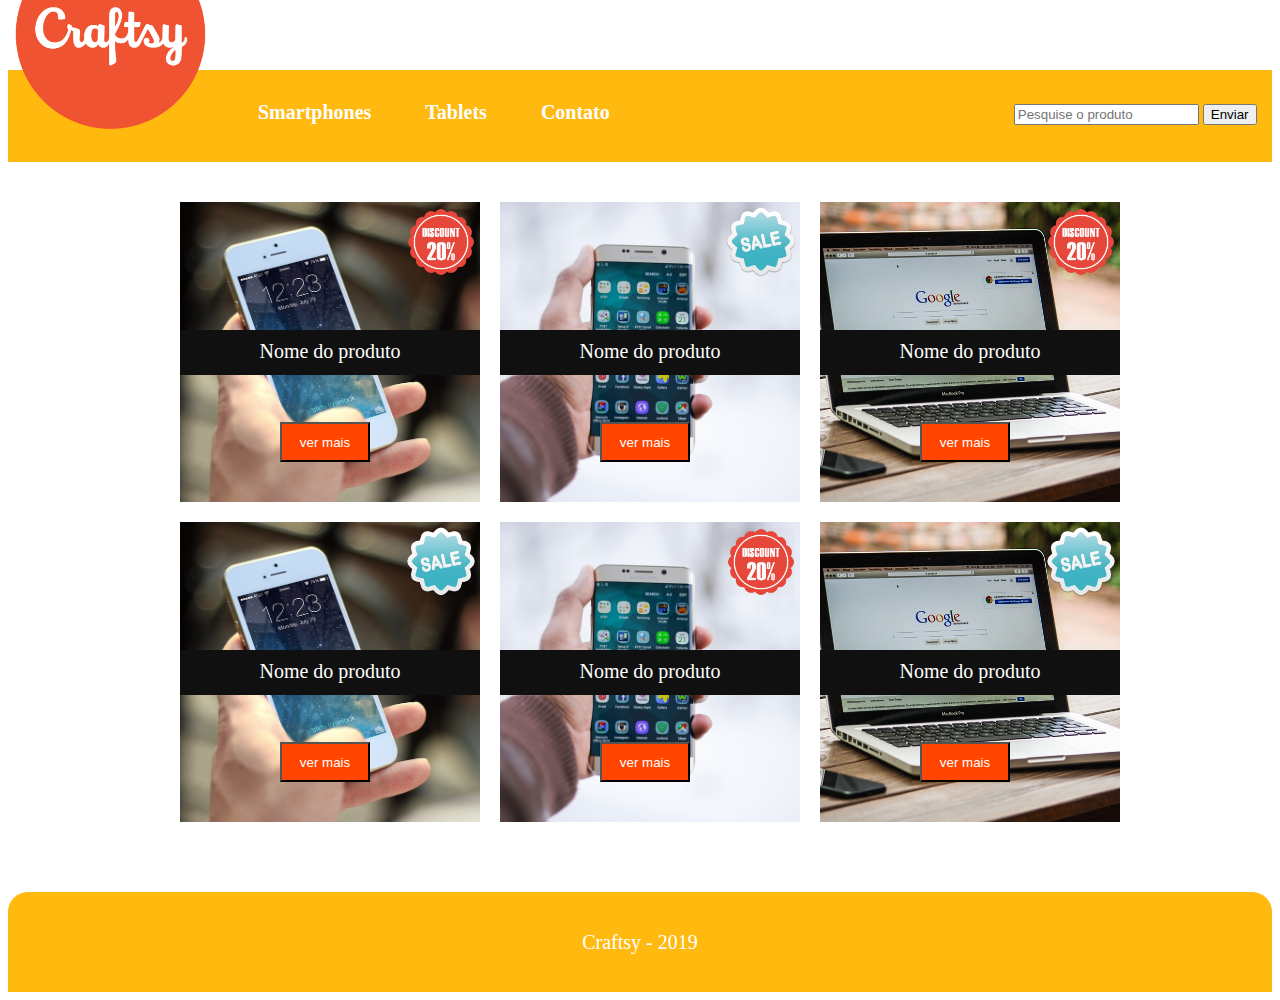
<file: index.html>
<!DOCTYPE html>
<html lang="pt-br">
  <head>
    <meta charset="UTF-8" />
    <meta name="viewport" content="width=device-width, initial-scale=1.0" />
    <meta http-equiv="X-UA-Compatible" content="ie=edge" />
    <title>Craftsy</title>
    <link rel="stylesheet" href="css/estilo.css" />
  </head>
  <body>
    <header>
      <nav>
        <img src="imagens/logo.png" alt="logo" />
        <ul>
          <li><a href="#smartphone">Smartphones</a></li>
          <li><a href="#tablets">Tablets</a></li>
          <li><a href="contato.html">Contato</a></li>
        </ul>
        <form action="" class="form">
          <input
            type="text"
            class="input-form"
            placeholder="Pesquise o produto"
          />
          <button type="submit">Enviar</button>
        </form>
      </nav>
    </header>
    <main class="container">
      <section>
        <article class="product product-image-1">
          <img src="imagens/label.png" alt="" class="img-label" />
          <div class="name-product">Nome do produto</div>
          <button class="botao">ver mais</button>
        </article>

        <article class="product product-image-2">
          <img src="imagens/promo.png" alt="" class="img-label" />
          <div class="name-product">Nome do produto</div>
          <button class="botao">ver mais</button>
        </article>

        <article class="product product-image-3">
          <img src="imagens/label.png" alt="" class="img-label" />
          <div class="name-product">Nome do produto</div>
          <button class="botao">ver mais</button>
        </article>

        <article class="product product-image-1">
          <img src="imagens/promo.png" alt="" class="img-label" />
          <div class="name-product">Nome do produto</div>
          <button class="botao">ver mais</button>
        </article>

        <article class="product product-image-2">
          <img src="imagens/label.png" alt="" class="img-label" />
          <div class="name-product">Nome do produto</div>
          <button class="botao">ver mais</button>
        </article>

        <article class="product product-image-3">
          <img src="imagens/promo.png" alt="" class="img-label" />
          <div class="name-product">Nome do produto</div>
          <button class="botao">ver mais</button>
        </article>
      </section>
    </main>
    <footer>Craftsy - 2019</footer>
  </body>
</html>
</file>
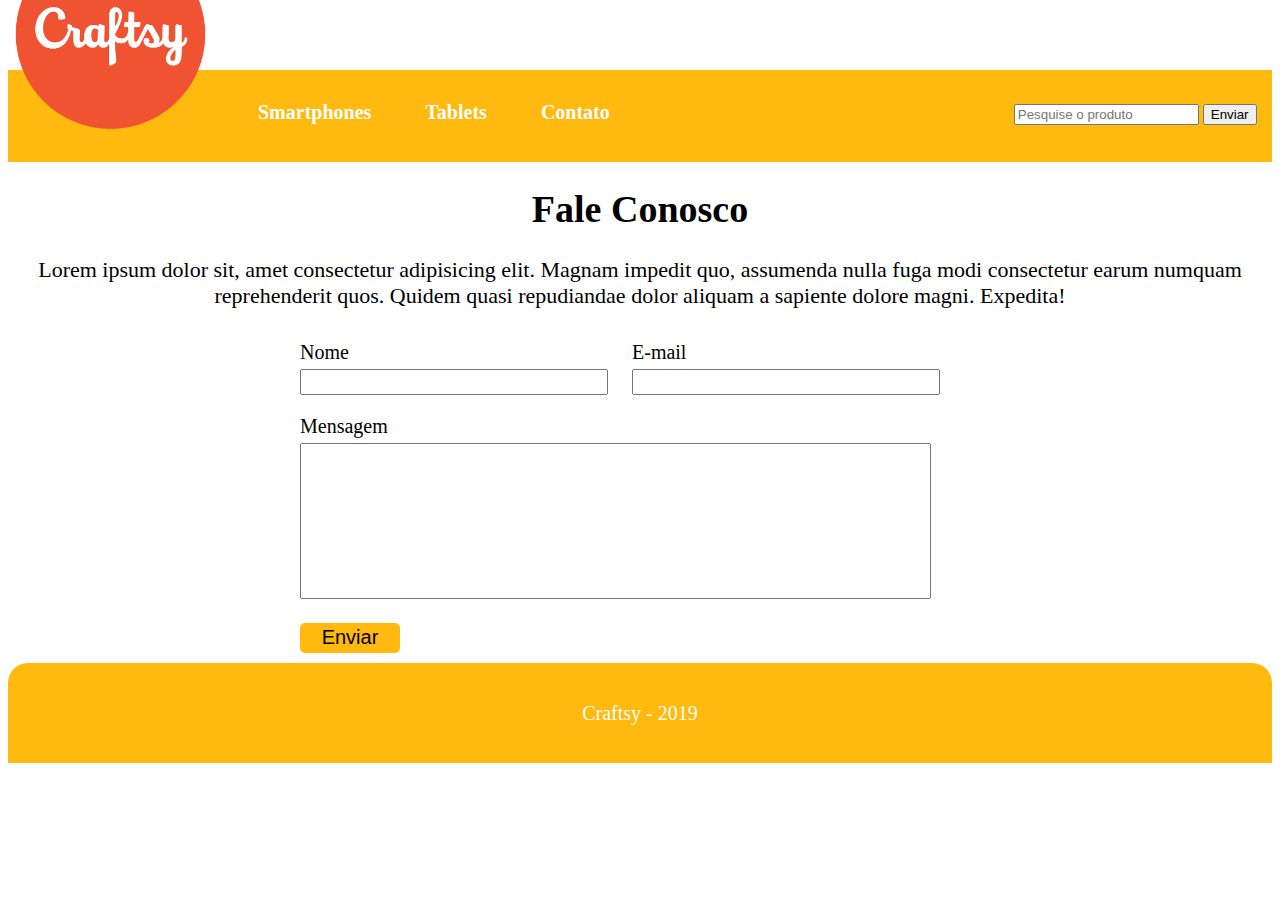
<file: contato.html>
<!DOCTYPE html>
<html lang="pt-br">
  <head>
    <meta charset="UTF-8" />
    <meta name="viewport" content="width=device-width, initial-scale=1.0" />
    <meta http-equiv="X-UA-Compatible" content="ie=edge" />
    <title>Craftsy</title>
    <link rel="stylesheet" href="css/estilo.css" />
    <link rel="stylesheet" href="css/contato.css" />
  </head>
  <body>
    <header>
      <nav id="menu">
        <img src="imagens/logo.png" id="logo" alt="logo" />
        <ul>
          <li><a href="#smartphone">Smartphones</a></li>
          <li><a href="#tablets">Tablets</a></li>
          <li><a href="contato.html">Contato</a></li>
        </ul>
        <form action="" class="form">
          <input
            type="text"
            class="input-form"
            placeholder="Pesquise o produto"
          />
          <button type="submit">Enviar</button>
        </form>
      </nav>
    </header>
    <main id="container">
      <section>
        <h1>Fale Conosco</h1>

        <p>
          Lorem ipsum dolor sit, amet consectetur adipisicing elit. Magnam
          impedit quo, assumenda nulla fuga modi consectetur earum numquam
          reprehenderit quos. Quidem quasi repudiandae dolor aliquam a sapiente
          dolore magni. Expedita!
        </p>

        <form action="" class="form-contato">
          <div class="form-inline">
            <div>
              <label for="nome">Nome</label>
              <input type="text" id="nome" name="nome" class="input-contato" />
            </div>
            <div>
              <label for="email">E-mail</label>
              <input
                type="email"
                id="email"
                name="email"
                class="input-contato"
              />
            </div>
          </div>

          <div class="form-inline">
            <div>
              <label for="mensagem">Mensagem</label>
              <textarea
                name="mensagem"
                id="mensagem"
                cols="30"
                rows="10"
                class="textarea-contato"
              ></textarea>
            </div>
          </div>

          <div class="form-inline">
            <div>
              <button type="submit" class="botao-contato">Enviar</button>
            </div>
          </div>
        </form>
      </section>
    </main>
    <footer>Craftsy - 2019</footer>
  </body>
</html>
</file>
<file: css/estilo.css>
SEM FLEX
/* HEADER */
header {
  height: 10%;
  position: relative;
  width: 100%;
}

nav {
  margin-top: 70px;
  background-color: #ffb90f;
}

header nav img {
  width: 200px;
  position: absolute;
  top: -65px;
}

header nav ul {
  display: inline-block;
  list-style: none;
  margin-left: 160px;
  height: 60px;
}

header nav ul li {
  display: inline-block;
  padding: 15px 0 0 50px;
  font-size: 20px;
  font-weight: bold;
}

nav ul li a {
  color: white;
  text-decoration: none;
}

.form {
  display: inline-block;
  margin-left: 400px;
}

/* CONTAINER */
.container {
  width: 960px;
  height: 650px;
  margin: 40px auto;
}

section .product {
  height: 300px;
  width: 300px;
  background-position: center;
  background-size: cover;
  background-color: #000000;
  float: left;
  margin: 0 0 20px 20px;
  opacity: 1;
  /* Aplica uma transição mais suave */
  transition: opacity 0.8s ease-in-out;
}

section .product-image-1 {
  background-image: url("../imagens/product-1.jpg");
}

section .product-image-2 {
  background-image: url("../imagens/product-2.jpg");
}
section .product-image-3 {
  background-image: url("../imagens/product-3.jpg");
}

section .img-label {
  width: 70px;
  position: absolute;
  margin-left: 226px;
  margin-top: 5px;
}

section .name-product {
  color: white;
  font-size: 20px;
  text-align: center;
  margin-top: 128px;
  position: absolute;
  background-color: #101010;
  height: 35px;
  width: 300px;
  padding-top: 10px;
}

section .botao {
  background-color: #ff4500;
  margin: 220px 0 0 100px;
  color: white;
  width: 90px;
  height: 40px;
}

/* FOOTER */
footer {
  background-color: #ffb90f;
  width: 100%;
  height: 100px;
  text-align: center;
  line-height: 100px;
  color: white;
  font-size: 20px;
  border-radius: 20px 20px 0 0;
}

/* PSEUDO-SELETORES */
section .product:hover {
  opacity: 0.5;
}

.input-form:focus {
  border-color: blue;
}

#menu ul li a:active {
  color: black;
}
</file>
<file: css/contato.css>
section h1 {
    color: black;
    font-size: 38px;
}

section p { 
    color: black;
    font-size: 22px;
}

section h1, p {
    text-align: center;
}

section .form-contato { 
    margin: 0 auto;
    width: 700px;
    display: block;
}

section label {
    font-size: 20px;
    display: block;
    margin-bottom: 5px;  
}

section .input-contato {
    height: 20px;
    width: 300px;
}

section .form-inline div {
    display: inline-block;
    margin: 10px;
}

section .form-inline .textarea-contato {
    width: 625px;
    resize: none;
}

.form-inline .botao-contato {
    background-color: #FFB90F;
    font-size: 20px;
    height: 30px;
    border: none;
    width: 100px;
    border-radius: 5px;
}

input[type="email"]:focus{
    color: rgb(93, 144, 185);
}
</file>
